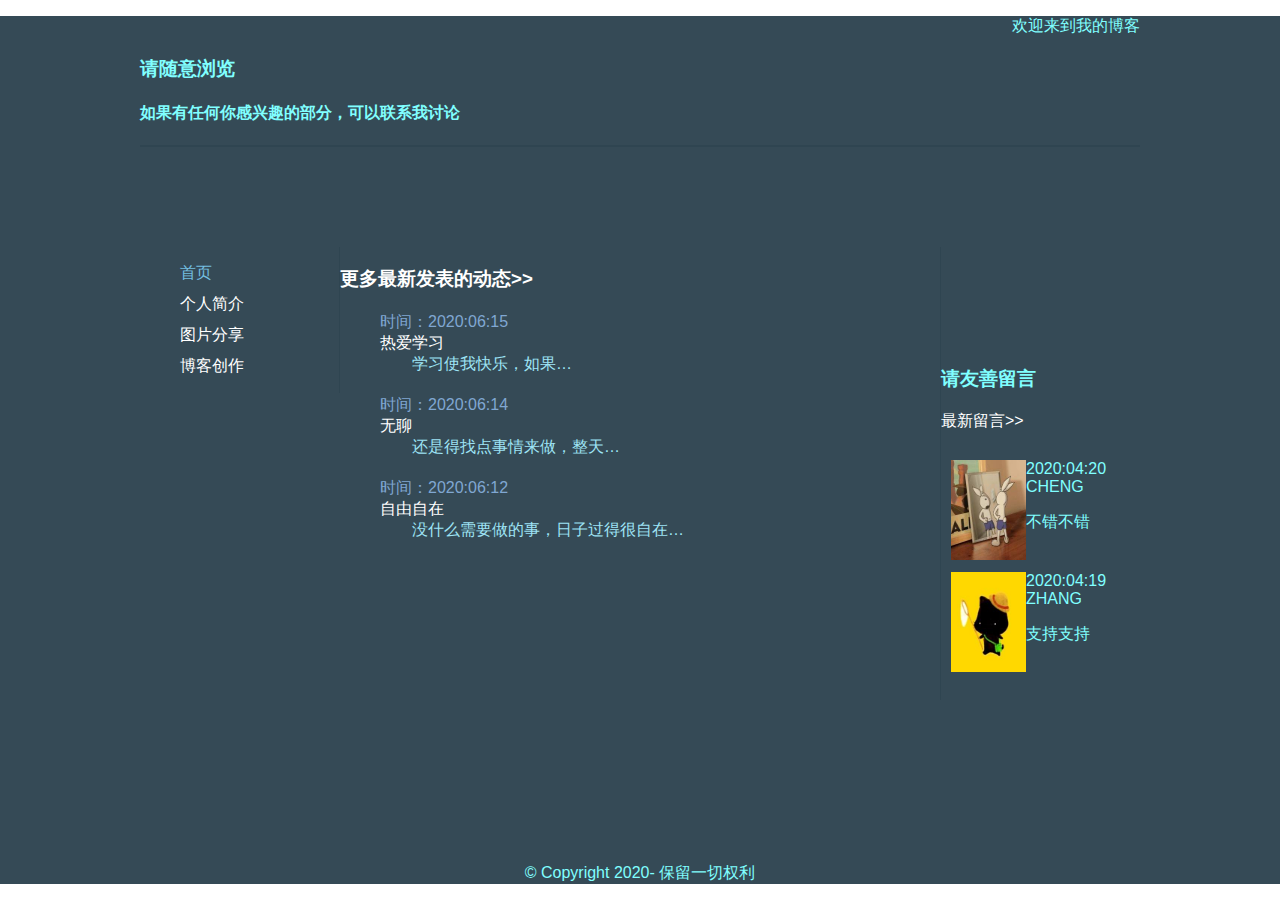
<file: index.html>
<!DOCTYPE HTML>
<html>
<head>
<meta charset="utf-8">
<title>个人博客首页</title>
<link href="css/normal.css" type="text/css" rel="stylesheet">
<link href="css/index.css" type="text/css" rel="stylesheet">
</head>
<body>
<!-- 页面主体布局（共有） -->
<div class="body">
<div class="bodymain">
<!-- 页眉部分(共有) -->
<div class="head">
<p>欢迎来到我的博客</p>
<h3>请随意浏览</h3>
<h4>如果有任何你感兴趣的部分，可以联系我讨论</h4>
</div>
<!-- 主体部分 -->
<div class="main">
<!-- 左边的导航栏（页面共有） -->
<div class="menuleft">
<ul id="nav">
      <li id="home"><a href="index.html"  class="selected">首页</a></li>
      <li id="showbrief"><a href="showbrief.html">个人简介</a></li>
      <li id="picshow"><a href="picshow.html">图片分享</a></li>
      <li id="blog"><a href="blog.html">博客创作</a></li>
</ul></div>
<!-- 主题内容 -->
<!-- 最近发表的博客之类的 -->
<div class="maincontent">
<h3><a href="blog.html">更多最新发表的动态>></a></h3>
<ul class="mainul">
<li><div><p class="date">时间：2020:06:15</p>
     <p class="title"><a href="#">热爱学习</a></p>
     <p class="con">学习使我快乐，如果&hellip;</p></div></li>
<li><div><p class="date">时间：2020:06:14</p>
     <p class="title"><a href="#">无聊</a></p>
     <p class="con">还是得找点事情来做，整天&hellip;</p></div></li>
<li><div><p class="date">时间：2020:06:12</p>
     <p class="title"><a href="#">自由自在</a></p>
     <p class="con">没什么需要做的事，日子过得很自在&hellip;</p></div></li></ul></div>
<!-- 讨论留言 -->
<div class="leaves">
<h3>请友善留言</h3>
<p><a href="#">最新留言>></a></p>
<ul>
<li><img src="image/customer1.jpg"><div>
<span>2020:04:20</span><br/>
<span>CHENG</span>
<p>不错不错</p></div>
</li>
<li><img src="image/customer2.jpg"><div>
<span>2020:04:19</span><br/>
<span>ZHANG</span>
<p>支持支持</p></div>
</li></ul></div></div>
<!-- 页脚(页面共有) -->
<div class="end">
<p>&copy; Copyright 2020- 保留一切权利</p></div>
</div>
</div>
</body>
</html>
</file>
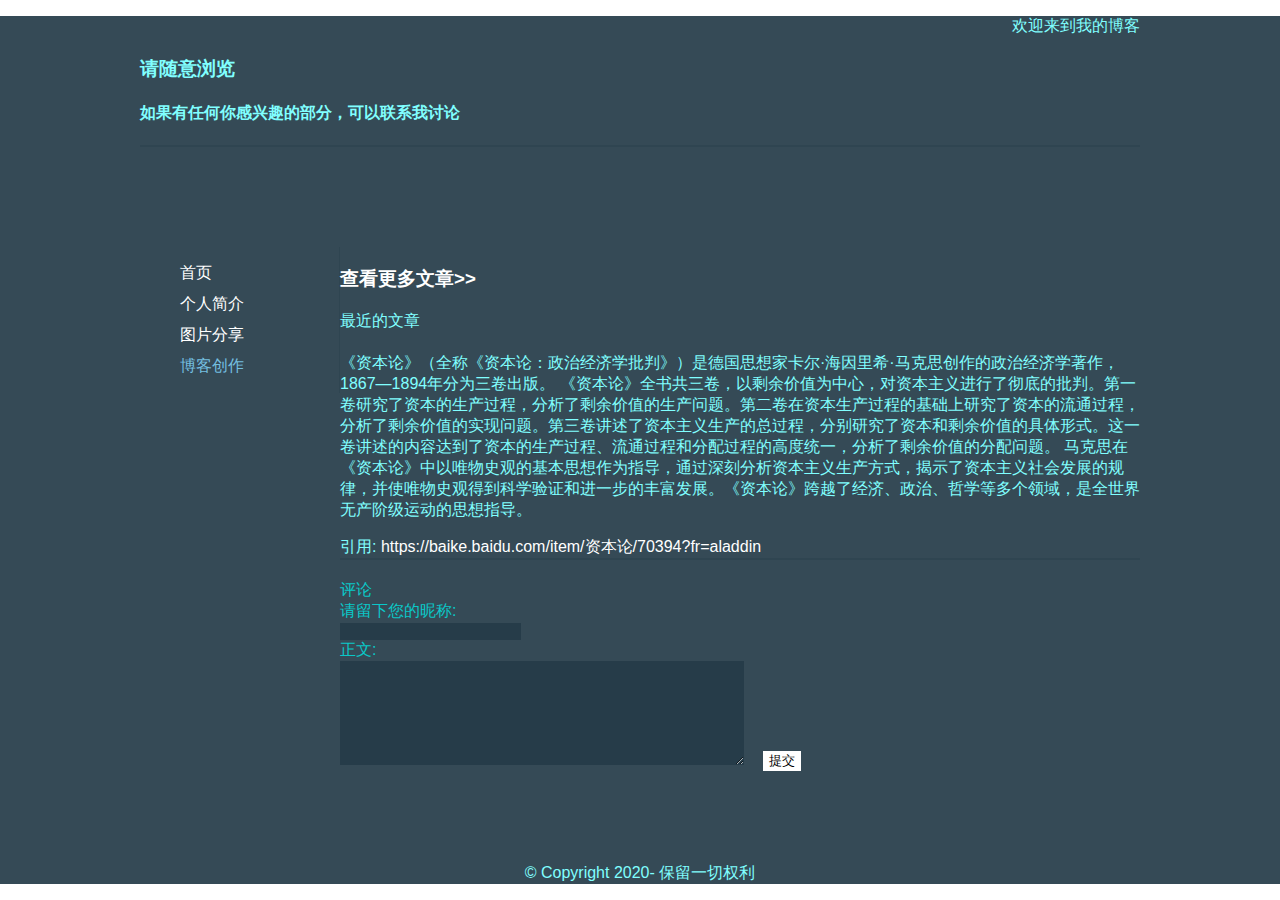
<file: blog.html>
<!DOCTYPE HTML>
<html>
<head>
<meta charset="utf-8">
<title>博客文章</title>
<link href="css/normal.css" type="text/css" rel="stylesheet">
<link href="css/blog.css" type="text/css" rel="stylesheet">
</head>
<body>
<!-- 页面主体布局（共有） -->
<div class="body">
<div class="bodymain">
<!-- 页眉部分(共有) -->
<div class="head">
<p>欢迎来到我的博客</p>
<h3>请随意浏览</h3>
<h4>如果有任何你感兴趣的部分，可以联系我讨论</h4>
</div>
<!-- 主体部分 -->
<div class="main">
<!-- 左边的导航栏（页面共有） -->
<div class="menuleft">
<ul id="nav">
      <li id="home"><a href="index.html">首页</a></li>
      <li id="showbrief"><a href="showbrief.html">个人简介</a></li>
      <li id="picshow"><a href="picshow.html">图片分享</a></li>
      <li id="blog"><a href="blog.html" class="selected">博客创作</a></li>
</ul></div>
<div class="content">
<h3><a href="#">查看更多文章>></a></h3>
<span>最近的文章</span>
<h4></h4>
<p>《资本论》（全称《资本论：政治经济学批判》）是德国思想家卡尔·海因里希·马克思创作的政治经济学著作，1867—1894年分为三卷出版。
《资本论》全书共三卷，以剩余价值为中心，对资本主义进行了彻底的批判。第一卷研究了资本的生产过程，分析了剩余价值的生产问题。第二卷在资本生产过程的基础上研究了资本的流通过程，分析了剩余价值的实现问题。第三卷讲述了资本主义生产的总过程，分别研究了资本和剩余价值的具体形式。这一卷讲述的内容达到了资本的生产过程、流通过程和分配过程的高度统一，分析了剩余价值的分配问题。  
马克思在《资本论》中以唯物史观的基本思想作为指导，通过深刻分析资本主义生产方式，揭示了资本主义社会发展的规律，并使唯物史观得到科学验证和进一步的丰富发展。《资本论》跨越了经济、政治、哲学等多个领域，是全世界无产阶级运动的思想指导。</p>
引用: <a href="https://baike.baidu.com/item/资本论/70394?fr=aladdin">https://baike.baidu.com/item/资本论/70394?fr=aladdin</a>
<form action="#" method="post">
<span>评论</span><br/>
请留下您的昵称:<br/><input type="text"><br/>
正文:<br/><textarea></textarea>
<input type="submit" value="提交"></form>
</div>
</div>
<!-- 页脚(页面共有) -->
<div class="end">
<p>&copy; Copyright 2020- 保留一切权利</p></div>
</div>
</div>
</body>
</html>
</file>
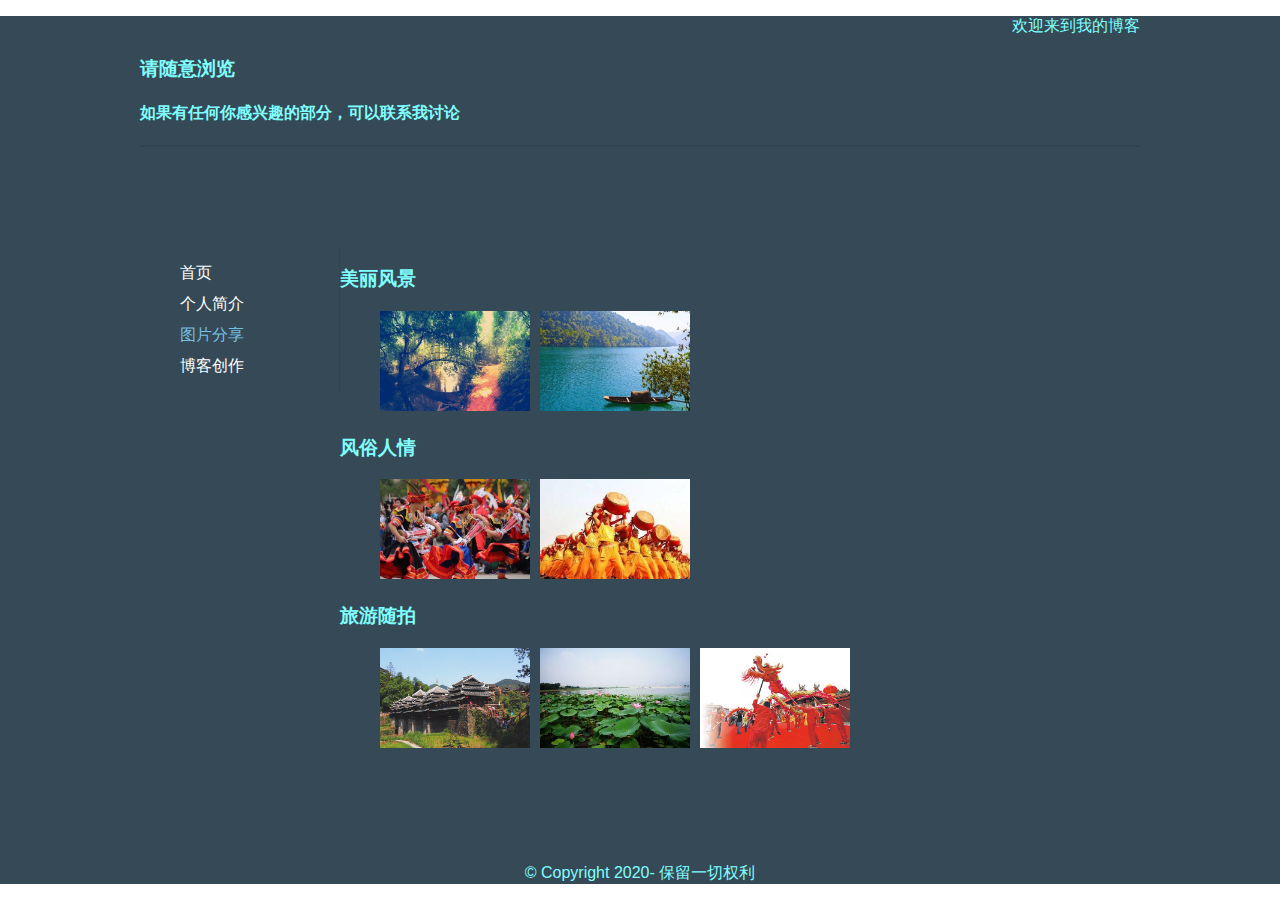
<file: picshow.html>
<!DOCTYPE HTML>
<html>
<head>
<meta charset="utf-8">
<title>个人博客首页</title>
<link href="css/normal.css" type="text/css" rel="stylesheet">
<link href="css/picshow.css" type="text/css" rel="stylesheet">
</head>
<body>
<!-- 页面主体布局（共有） -->
<div class="body">
<div class="bodymain">
<!-- 页眉部分(共有) -->
<div class="head">
<p>欢迎来到我的博客</p>
<h3>请随意浏览</h3>
<h4>如果有任何你感兴趣的部分，可以联系我讨论</h4>
</div>
<!-- 主体部分 -->
<div class="main">
<!-- 左边的导航栏（页面共有） -->
<div class="menuleft">
<ul id="nav">
      <li id="home"><a href="index.html">首页</a></li>
      <li id="showbrief"><a href="showbrief.html">个人简介</a></li>
      <li id="picshow"><a href="picshow.html" class="selected">图片分享</a></li>
      <li id="blog"><a href="blog.html">博客创作</a></li>
</ul></div>
<div class="content">
<div><h3>美丽风景</h3>
<ul class="img1"><li><img src="image/img1_1.jpg"></li><li><img src="image/img1_2.jpg"></li></ul></div>
<div><h3>风俗人情</h3>
<ul class="img2"><li><img src="image/img2_1.jpg"></li><li><img src="image/img2_2.jpg"></li></ul></div>
<div><h3>旅游随拍</h3>
<ul class="img3"><li><img src="image/img3_1.jpg"></li><li><img src="image/img3_2.jpg"></li><li><img src="image/img3_3.jpg"></li></ul></div></div>
</div>
<!-- 页脚(页面共有) -->
<div class="end">
<p>&copy; Copyright 2020- 保留一切权利</p></div>
</div>
</div>
</body>
</html>
</file>
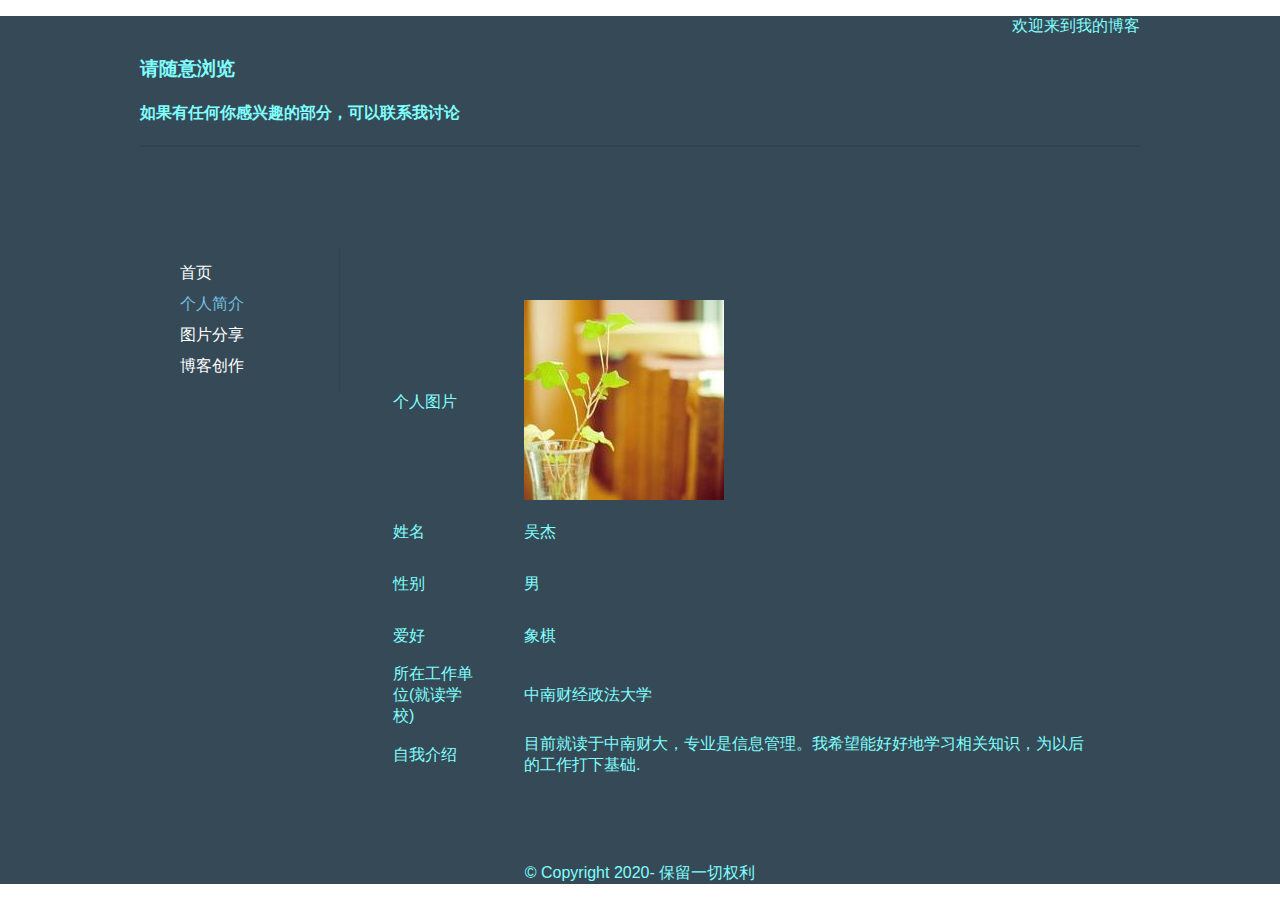
<file: showbrief.html>
<!DOCTYPE HTML>
<html>
<head>
<meta charset="utf-8">
<title>个人简介</title>
<link href="css/normal.css" type="text/css" rel="stylesheet">
<link href="css/showbrief.css" type="text/css" rel="stylesheet">
</head>
<body>
<!-- 页面主体布局（共有） -->
<div class="body">
<div class="bodymain">
<!-- 页眉部分(共有) -->
<div class="head">
<p>欢迎来到我的博客</p>
<h3>请随意浏览</h3>
<h4>如果有任何你感兴趣的部分，可以联系我讨论</h4>
</div>
<!-- 主体部分 -->
<div class="main">
<!-- 左边的导航栏（页面共有） -->
<div class="menuleft">
<ul id="nav">
      <li id="home"><a href="index.html">首页</a></li>
      <li id="showbrief"><a href="showbrief.html" class="selected">个人简介</a></li>
      <li id="picshow"><a href="picshow.html">图片分享</a></li>
      <li id="blog"><a href="blog.html">博客创作</a></li>
</ul></div>
<div class="content">
<table>
<tr><td class="chac">个人图片</td><td><img src="image/self.jpg" alt="个人图片"</td></tr>
<tr><td class="chac">姓名</td><td>吴杰</td></tr>
<tr><td class="chac">性别</td><td>男</td></tr>
<tr><td class="chac">爱好</td><td>象棋</td></tr>
<tr><td class="chac">所在工作单位(就读学校)</td><td>中南财经政法大学</td></tr>
<tr><td class="chac">自我介绍</td><td>目前就读于中南财大，专业是信息管理。我希望能好好地学习相关知识，为以后的工作打下基础.</td></tr></table></div>
</div>
<!-- 页脚(页面共有) -->
<div class="end">
<p>&copy; Copyright 2020- 保留一切权利</p></div>
</div>
</div>
</body>
</html>
</file>
<file: css/normal.css>
/*�����ǹ��õ�css*/
body{
	margin:0;
	padding:0;
}
ul{
	list-style:none;
}
.body{
	width:100%;
	background:rgba(2,29,44,0.8);/*�����������Ϊƫ��ɫ*/
	font-family:sans-serif;
	color:rgba(128,255,255,1);
}
a{
	color:white;
	text-decoration:none;
}
a.selected{
	color:#74BFE0;
}
a:hover{
	color:rgba(155,170,177,1);
}
.bodymain{
	width:1000px;
	margin:0 auto;
}
.head,.main,.end{
	width:100%;
}
.main{
	height:600px;
}
.head p{
	display:block;
	text-align:right;
}
.head{
	margin-bottom:100px;
	border-bottom:2px solid rgba(2,29,44,0.1);
}
.end p{
	text-align:center;
}
.menuleft{
	width:199px;
	border-right:1px solid rgba(2,29,44,0.1);
	float:left;
}
.menuleft li{
	margin:10px 0;
}
</file>
<file: css/index.css>
/*��������ҳ���õ�css*/
.maincontent{
	width:600px;
	float:left;
	height:auto;
	padding-bottom:10px;
}
.leaves{
	padding-top:100px;
	width:199px;
	float:left;
	border-left:1px solid rgba(2,29,44,0.1);
}
.mainul p.date{
	color:#80A7D2;
}
.mainul p.title{
	
}
.mainul p.con{
	text-indent:2em;
	color:#9EE4F5;
}
.mainul p{
	margin:0;
}
.mainul li{
	margin:20px 0;
}
.leaves ul{
	padding-left:10px;
	text-overflow:ellipsis;
	overflow:hidden;
	white-space:nowrap;	
}
.leaves li{
	height:100px;
	width:150px;
	margin:12px 0;
}
.leaves img{
	float:left;
	width:50%;
	height:100%;
}
.leaves div{
	float:left;
	width:50px;
}
</file>
<file: css/blog.css>
form{
	padding-top:20px;
	border-top:2px solid rgba(2,29,44,0.1);
	color:rgba(10,200,200,1);
}
.content{
	float:left;
	width:800px;
}
input,textarea{
	background:rgba(2,29,44,0.3);
	border:none;
}
textarea{
	width:400px;
	height:100px;
}
input[type="submit"]{
	margin-left:15px;
	background:white;
}
</file>
<file: css/picshow.css>
.content{
	width:800px;
	float:left;
}
.content img{
	padding-right:10px;
	width:150px;
	height:100px;
	float:left;
}
.content div{
	height:150px;
}
</file>
<file: css/showbrief.css>
table{
	padding:50px;
}
table td.chac{
	width:5em;
	height:3em;
	overflow:hidden;
	padding-right:3em;
}
table td{
	height:3em;
	overflow:hidden;
	width:auto;
}
</file>
